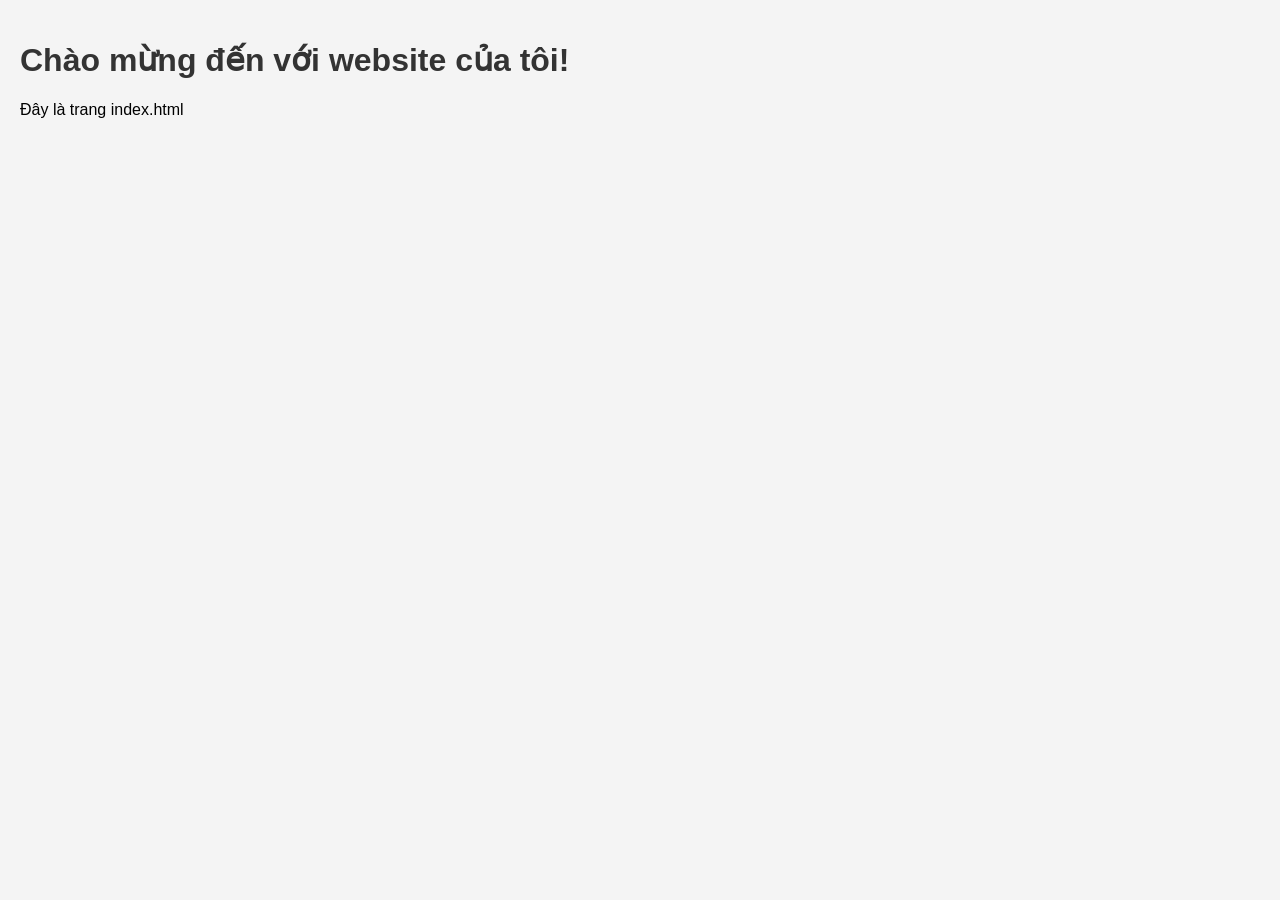
<file: site-countrytex/index.html>
<!DOCTYPE html>
<html lang="vi">
<head>
  <meta charset="UTF-8" />
  <meta name="viewport" content="width=device-width, initial-scale=1.0"/>
  <title>Trang Chủ</title>
  <link rel="stylesheet" href="css/style.css" />
</head>
<body>
  <h1>Chào mừng đến với website của tôi!</h1>
  <p>Đây là trang index.html</p>
  <script src="js/main.js"></script>
</body>
</html>
</file>
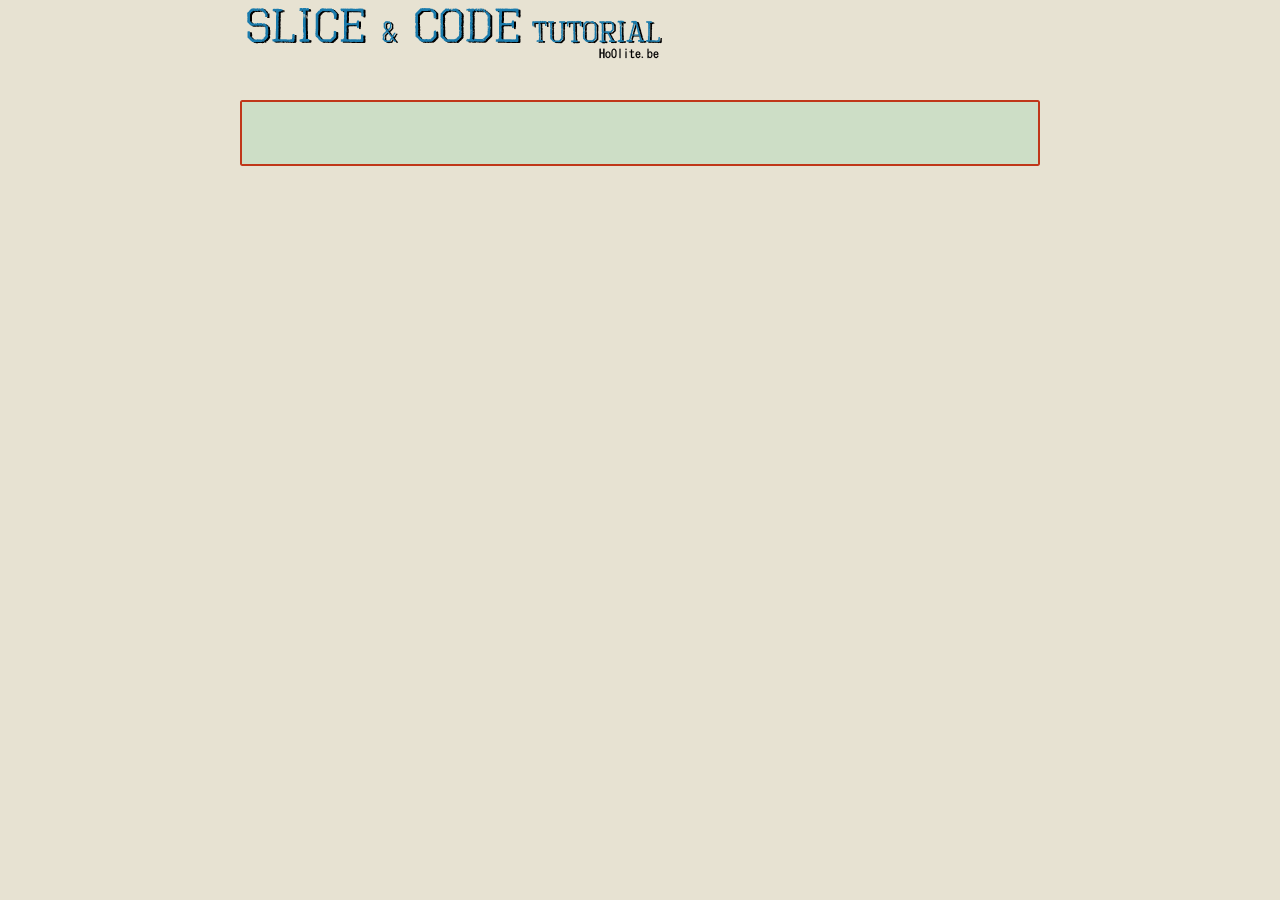
<file: SlicePSDandcodeyourfirstHTML/index.html>
<!DOCTYPE html PUBLIC "-//W3C//DTD XHTML 1.0 Transitional//EN" "http://www.w3.org/TR/xhtml1/DTD/xhtml1-transitional.dtd">
<html xmlns="http://www.w3.org/1999/xhtml">
<head>
<meta http-equiv="Content-Type" content="text/html; charset=utf-8" />
<title>Slice &amp; Code Tutorial</title>
<style type="text/css">

#wrapper {
	height: auto;
	width: 800px;
	margin-right: auto;
	margin-left: auto;
}
#content_top {
	background-image: url(images/content_top.png);
	background-repeat: no-repeat;
	height: 6px;
	width: 800px;
	position: absolute;
	top: 100px;
}
#content {
	background-image: url(images/content_mid.png);
	background-repeat: repeat-y;
	width: 800px;
	position: absolute;
	top: 106px;
}
#content_foot {
	background-image: url(images/content_foot.png);
	background-repeat: no-repeat;
	height: 6px;
	width: 800px;
	position: absolute;
}
#menu {
	height: 30px;
	width: 800px;
	text-align: right;
	padding-top: 10px;
}
#header {
	height: 51px;
	width: 424px;
	background-image: url(images/header.png);
	background-repeat: no-repeat;
}
body {
	background-color: #e7e2d2;
}
</style>
</head>

<body>

<div id="wrapper"><div id="header"></div>
  <div id="menu"></div>
  <div id="content_top"></div>
<div id="content">
<br />
<br />
<br />
	<div id="content_foot"></div>
</div>
</div>
</body>
</html>
</file>
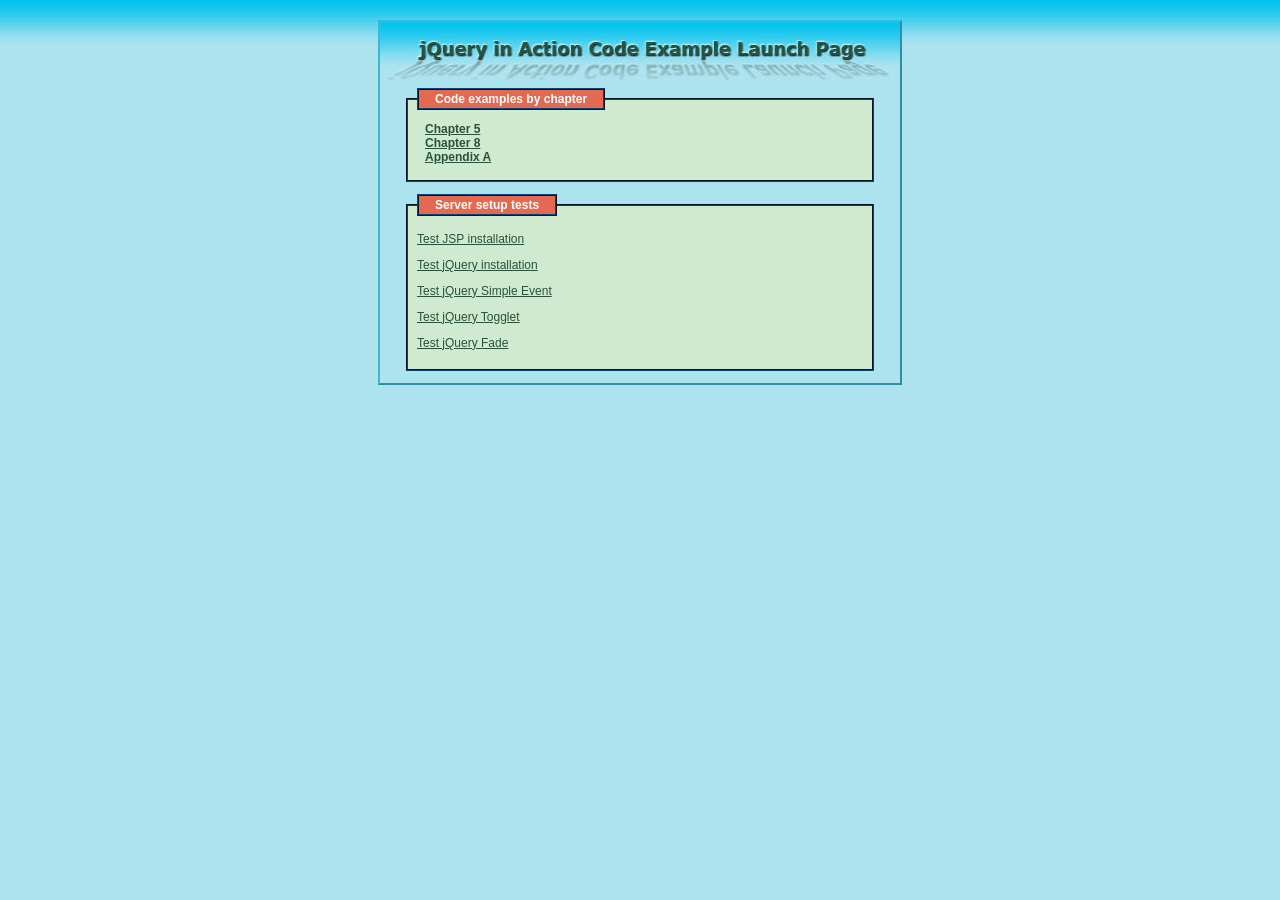
<file: jQuery_in_Action_2008/demo/web/index.html>
<!DOCTYPE html>
<!--
To change this license header, choose License Headers in Project Properties.
To change this template file, choose Tools | Templates
and open the template in the editor.
-->
<html>
    <head>
        <title>jQuery in Action Code Examples Launch Page</title>
    <link rel="stylesheet" type="text/css" href="common.css">
    <script type="text/javascript" src="scripts/jquery-1.2.1.js"></script>
    <script type="text/javascript">
      $(function(){
        $('li').click(function(event){
          if (event.target.tagName!='LI') return true;
          var oldBlocks = $('.chapterBlock').slideUp('normal',function(){oldBlocks.remove()});
          var target = this;
          var folder = this.id;
          $.getJSON(folder+'/index.json',function(info) {
            var block = $('<div></div>');
            for (var n=0;n<info.length;n++) {
              block.append('<div><a href="'+folder+'/'+info[n].url+'" target="_blank">'+info[n].caption+'</a></div>');
            }
            block
              .css('display','none')
              .addClass('chapterBlock')
              .appendTo(target)
              .slideDown();
          })
        });
      });
    </script>
    <style>
      body {
        background-image: url(backg.jpg);
        background-repeat: repeat-x;
      }
      fieldset {
        margin-left: 5%;
        margin-right: 5%;
      }
      div#container {
        position: relative;
        background-image: url(backg.jpg);
        background-repeat: repeat-x;
        margin-top: 20px;
        margin-left: auto;
        margin-right: auto;
        width: 520px;
        border: 2px solid #3db8d3;
        border-right-color: #2f8ea3;
        border-bottom-color: #2f8ea3;
      }
    </style>
    </head>
    <body>
        <div id="container">
      <img id="banner" src="banner.jpg" alt="jQuery in Action Code Examples Launch Page"/>

      <fieldset id="exampleIndex">
        <legend>Code examples by chapter</legend>
        <div>
          <ul>           
            <li id="chapter5">Chapter 5</li>          
            <li id="chapter8">Chapter 8</li>            
            <li id="appendixA">Appendix A</li>
          </ul>
        </div>
      </fieldset>

      <fieldset>
        <legend>Server setup tests</legend>
        <div>
          <p>
            <a href="chapter8/test.jsp">Test JSP installation</a>
          </p>
          <p>
            <a href="testsetup.html">Test jQuery installation</a>
          </p>
          <p>
            <a href="testsimpleevent.html">Test jQuery Simple Event</a>
          </p>
          <p>
            <a href="testtoggle.html">Test jQuery Togglet</a>
          </p>
          <p>
            <a href="testfade.html">Test jQuery Fade</a>
          </p>
        </div>
      </fieldset>
    </div>
    </body>
</html>
</file>
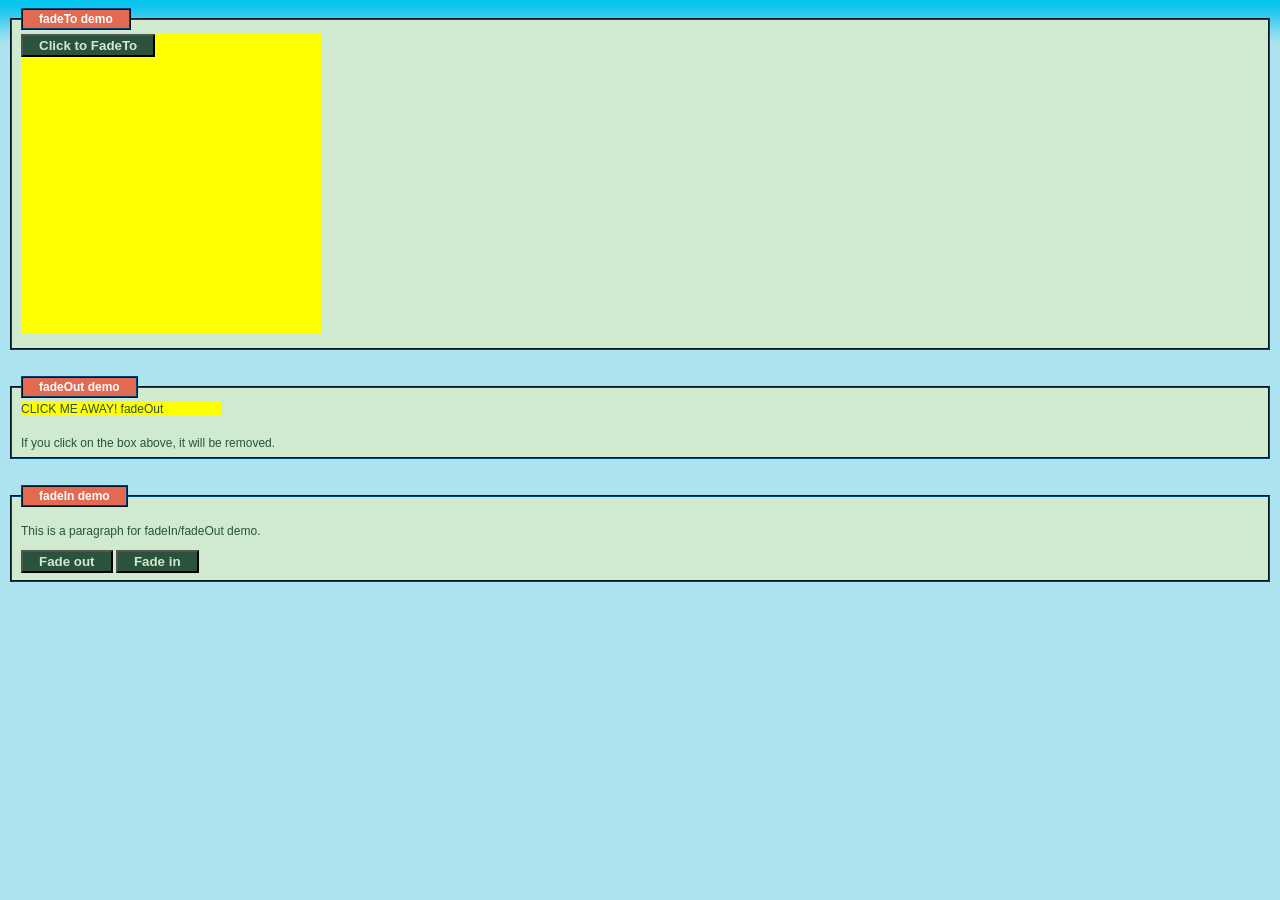
<file: jQuery_in_Action_2008/demo/web/testfade.html>
<!DOCTYPE HTML PUBLIC "-//W3C//DTD HTML 4.01 Transitional//EN">
<html>
    <head>
        <title>jQuery Test Project</title>
        <meta http-equiv="Content-Type" content="text/html; charset=UTF-8">
        <link rel="stylesheet" type="text/css" href="common.css">
        <script type="text/javascript" src="js/jquery-1.4.2.js" ></script>

        <script type="text/javascript">
            $(document).ready(function(){
                $(".button").click(function(){
                    $("#fadeToID").fadeTo("slow",0.25);
                });

                $("#fadeOutID").click(function(){
                    $(this).fadeOut(4000);
                });

                $(".btn1").click(function(){
                    $("p").fadeOut()
                });
                $(".btn2").click(function(){
                    $("p").fadeIn();
                });


            });

        </script>
    </head>

    <body>
        <fieldset>
        <legend>fadeTo demo</legend>
        <div id="fadeToID" style="background:yellow;width:300px;height:300px">
            <button class="button">Click to FadeTo</button>
        </div>
        </fieldset>
        
        <br/>
        <fieldset>
        <legend>fadeOut demo</legend>
        <div id="fadeOutID" style="background:yellow;width:200px">CLICK ME AWAY! fadeOut</div>
        <br/>If you click on the box above, it will be removed.
         </fieldset>
        
        <br/>
        <fieldset>
        <legend>fadeIn demo</legend>
        <p>This is a paragraph for fadeIn/fadeOut demo.</p>
        <button class="btn1">Fade out</button>
        <button class="btn2">Fade in</button>
         </fieldset>
    </body>
</html>
</file>
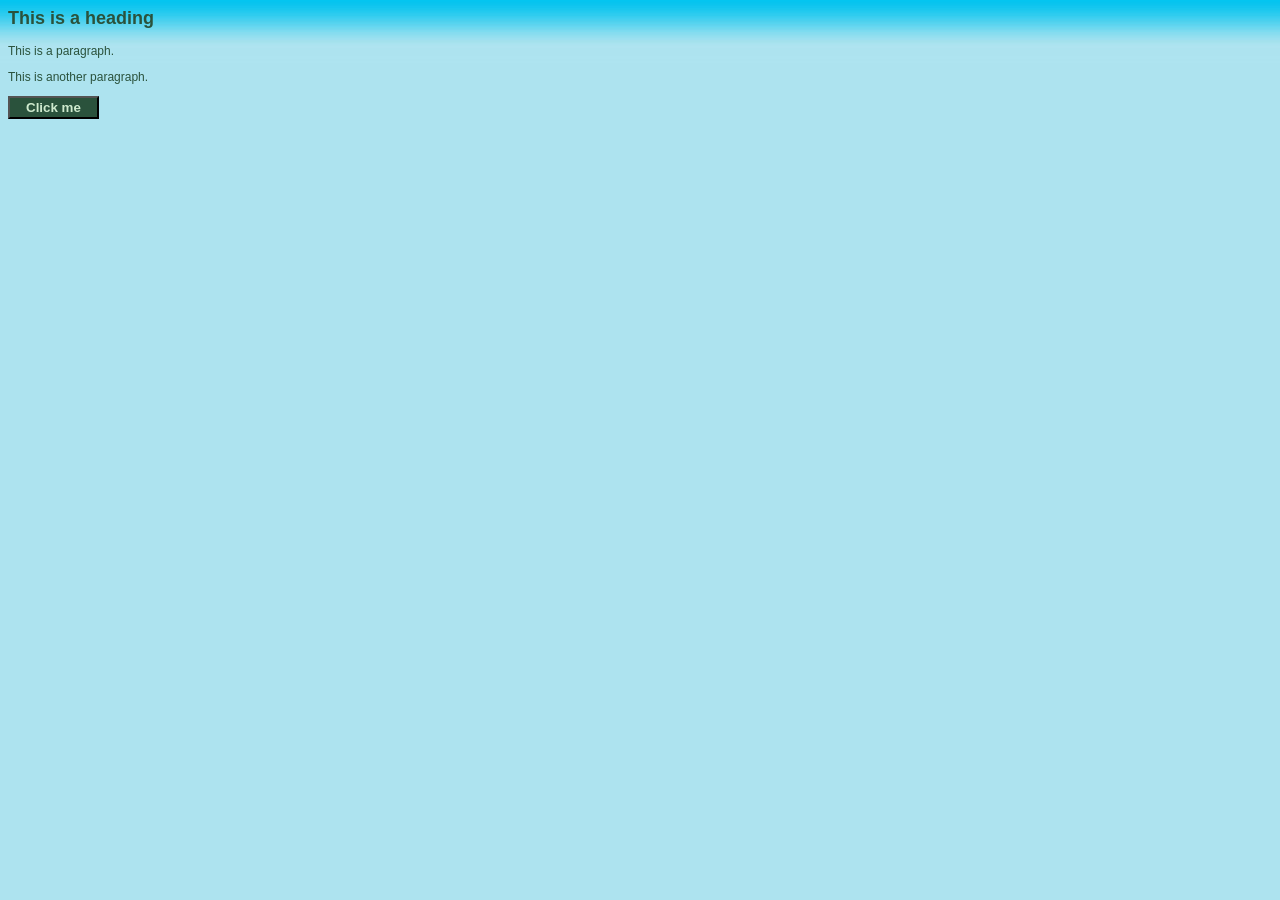
<file: jQuery_in_Action_2008/demo/web/testsimpleevent.html>
<!DOCTYPE HTML PUBLIC "-//W3C//DTD HTML 4.01 Transitional//EN">
    <html>
        <head>
            <title>jQuery Test Project</title>
            <meta http-equiv="Content-Type" content="text/html; charset=UTF-8">
            <link rel="stylesheet" type="text/css" href="common.css">
            <script type="text/javascript" src="js/jquery-1.4.2.js" ></script>

            <script type="text/javascript">
                $(document).ready(function(){
                    $("button").click(function(){
                        $("p").hide();
                    });
                });
            </script>
        </head>

        <body>
            <h2>This is a heading</h2>
            <p>This is a paragraph.</p>
            <p>This is another paragraph.</p>
            <button>Click me</button>
        </body>
    </html>
</file>
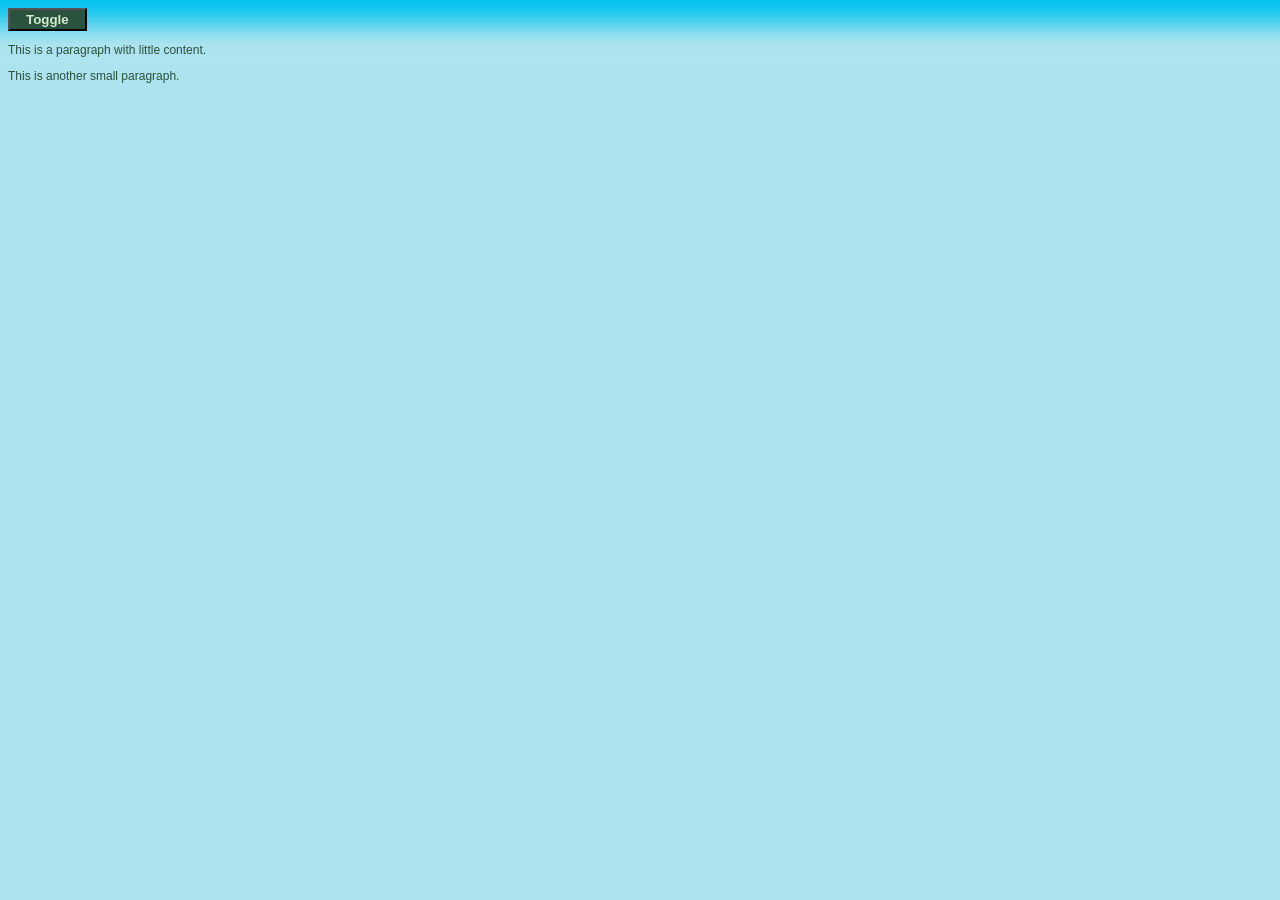
<file: jQuery_in_Action_2008/demo/web/testtoggle.html>
<html>
    <head>
        <meta http-equiv="Content-Type" content="text/html; charset=UTF-8">
        <link rel="stylesheet" type="text/css" href="common.css">
        <script type="text/javascript" src="js/jquery-1.4.2.js" ></script>

        <script type="text/javascript">
            $(document).ready(function(){
                $("button").click(function(){
                    $("p").toggle();
                });
            });
        </script>
    </head>
    <body>

        <button>Toggle</button>
        <p>This is a paragraph with little content.</p>
        <p>This is another small paragraph.</p>
    </body>
</html>
</file>
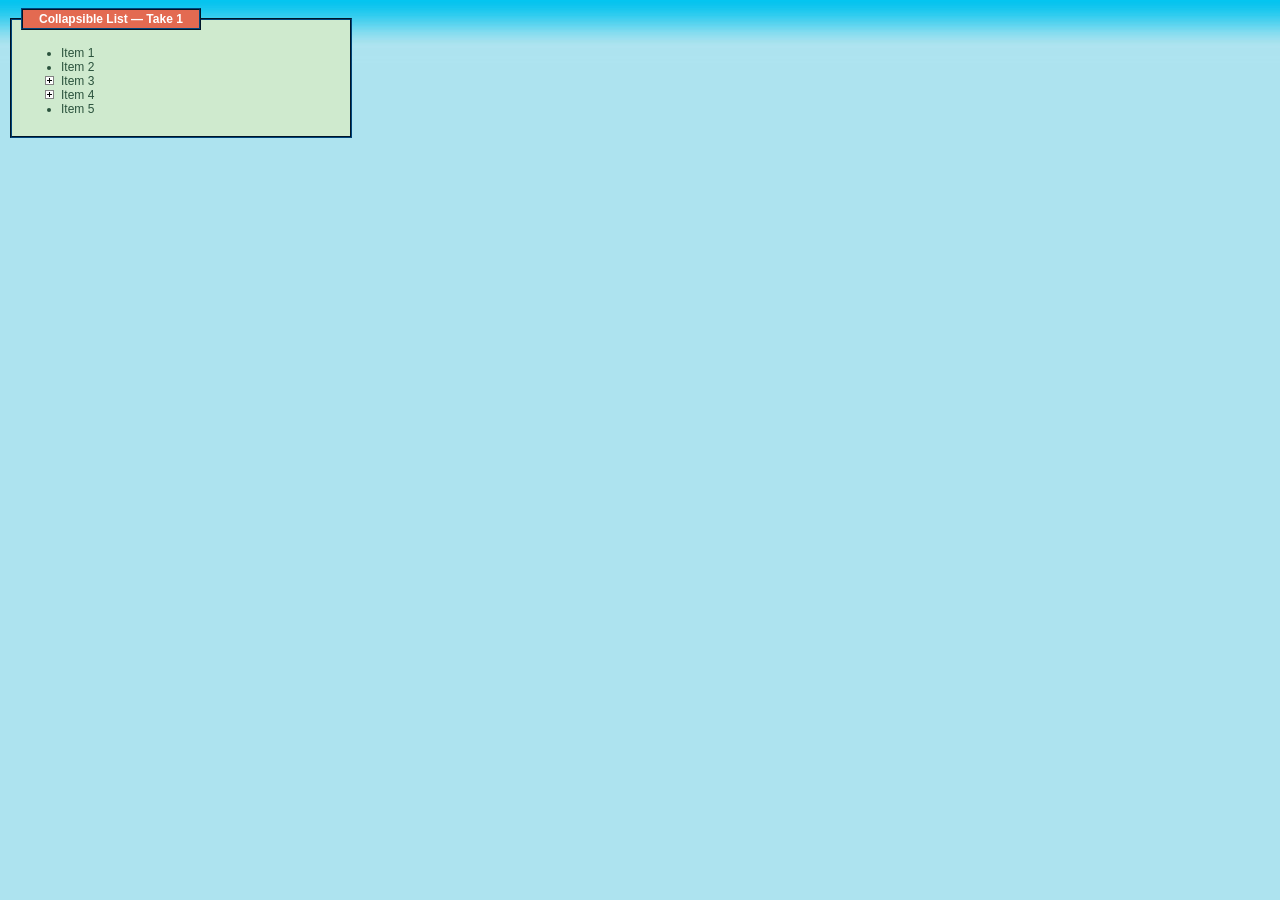
<file: jQuery_in_Action_2008/demo/web/chapter5/collapsible.list.take.1.html>
<!DOCTYPE HTML PUBLIC "-//W3C//DTD HTML 4.01//EN" "http://www.w3.org/TR/html4/strict.dtd">
<html>
  <head>
    <title>Collapsible List &mdash; Take 1</title>
    <link rel="stylesheet" type="text/css" href="../common.css">
    <script type="text/javascript"
            src="../scripts/jquery-1.2.1.js"></script>
    <script type="text/javascript">
      $(function(){
        $('li:has(ul)')
          .click(function(event){
            if (this == event.target) {
              if ($(this).children().is(':hidden')) {
                $(this)
                  .css('list-style-image','url(minus.gif)')
                  .children().show();
              }
              else {
                $(this)
                  .css('list-style-image','url(plus.gif)')
                  .children().hide();
              }
            }
            return false;
          })
          .css('cursor','pointer')
          .click();
        $('li:not(:has(ul))').css({
          cursor: 'default',
          'list-style-image':'none'
        });
      });
    </script>
    <style>
      fieldset { width: 320px }
    </style>
  </head>

  <body>
    <fieldset>
      <legend>Collapsible List &mdash; Take 1</legend>
      <ul>
        <li>Item 1</li>
        <li>Item 2</li>
        <li>
          Item 3
          <ul>
            <li>Item 3.1</li>
            <li>
              Item 3.2
              <ul>
                <li>Item 3.2.1</li>
                <li>Item 3.2.2</li>
                <li>Item 3.2.3</li>
              </ul>
            </li>
            <li>Item 3.3</li>
          </ul>
        </li>
        <li>
          Item 4
          <ul>
            <li>Item 4.1</li>
            <li>
              Item 4.2
              <ul>
                <li>Item 4.2.1</li>
                <li>Item 4.2.2</li>
              </ul>
            </li>
          </ul>
        </li>
        <li>Item 5</li>
      </ul>
    </fieldset>
  </body>
</html>
</file>
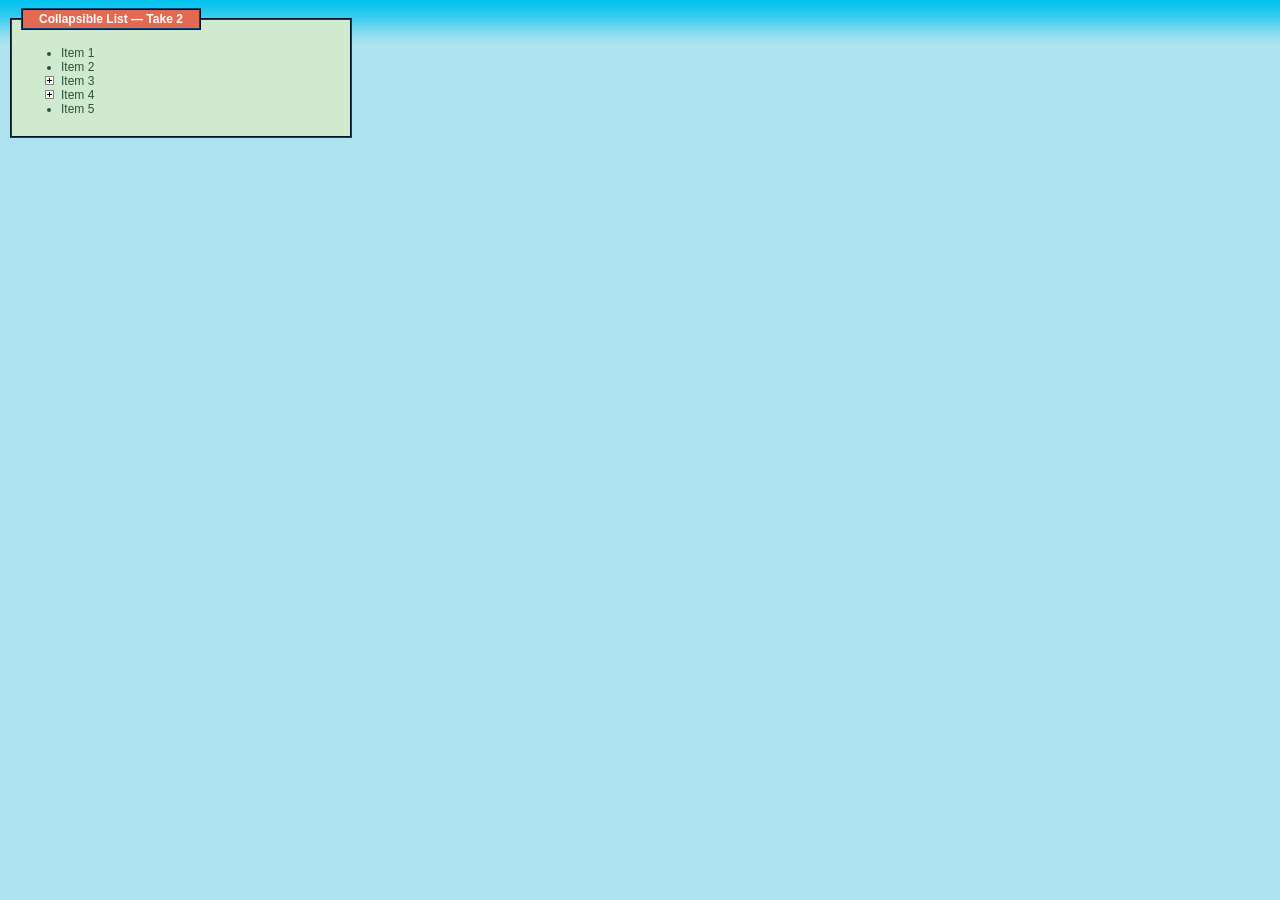
<file: jQuery_in_Action_2008/demo/web/chapter5/collapsible.list.take.2.html>
<!DOCTYPE HTML PUBLIC "-//W3C//DTD HTML 4.01//EN" "http://www.w3.org/TR/html4/strict.dtd">
<html>
  <head>
    <title>Collapsible List &mdash; Take 2</title>
    <link rel="stylesheet" type="text/css" href="../common.css">
    <script type="text/javascript"
            src="../scripts/jquery-1.2.1.js"></script>
    <script type="text/javascript">
      $(function(){
        $('li:has(ul)')
          .click(function(event){
            if (this == event.target) {
              $(this).children().toggle();
              $(this).css('list-style-image',
                ($(this).children().is(':hidden')) ?
                  'url(plus.gif)' : 'url(minus.gif)');
            }
            return false;
          })
          .css('cursor','pointer')
          .click();
        $('li:not(:has(ul))').css({
          cursor: 'default',
          'list-style-image':'none'
        });
      });
    </script>
    <style>
      fieldset { width: 320px }
    </style>
  </head>

  <body>
    <fieldset>
      <legend>Collapsible List &mdash; Take 2</legend>
      <ul>
        <li>Item 1</li>
        <li>Item 2</li>
        <li>
          Item 3
          <ul>
            <li>Item 3.1</li>
            <li>
              Item 3.2
              <ul>
                <li>Item 3.2.1</li>
                <li>Item 3.2.2</li>
                <li>Item 3.2.3</li>
              </ul>
            </li>
            <li>Item 3.3</li>
          </ul>
        </li>
        <li>
          Item 4
          <ul>
            <li>Item 4.1</li>
            <li>
              Item 4.2
              <ul>
                <li>Item 4.2.1</li>
                <li>Item 4.2.2</li>
              </ul>
            </li>
          </ul>
        </li>
        <li>Item 5</li>
      </ul>
    </fieldset>
  </body>
</html>
</file>
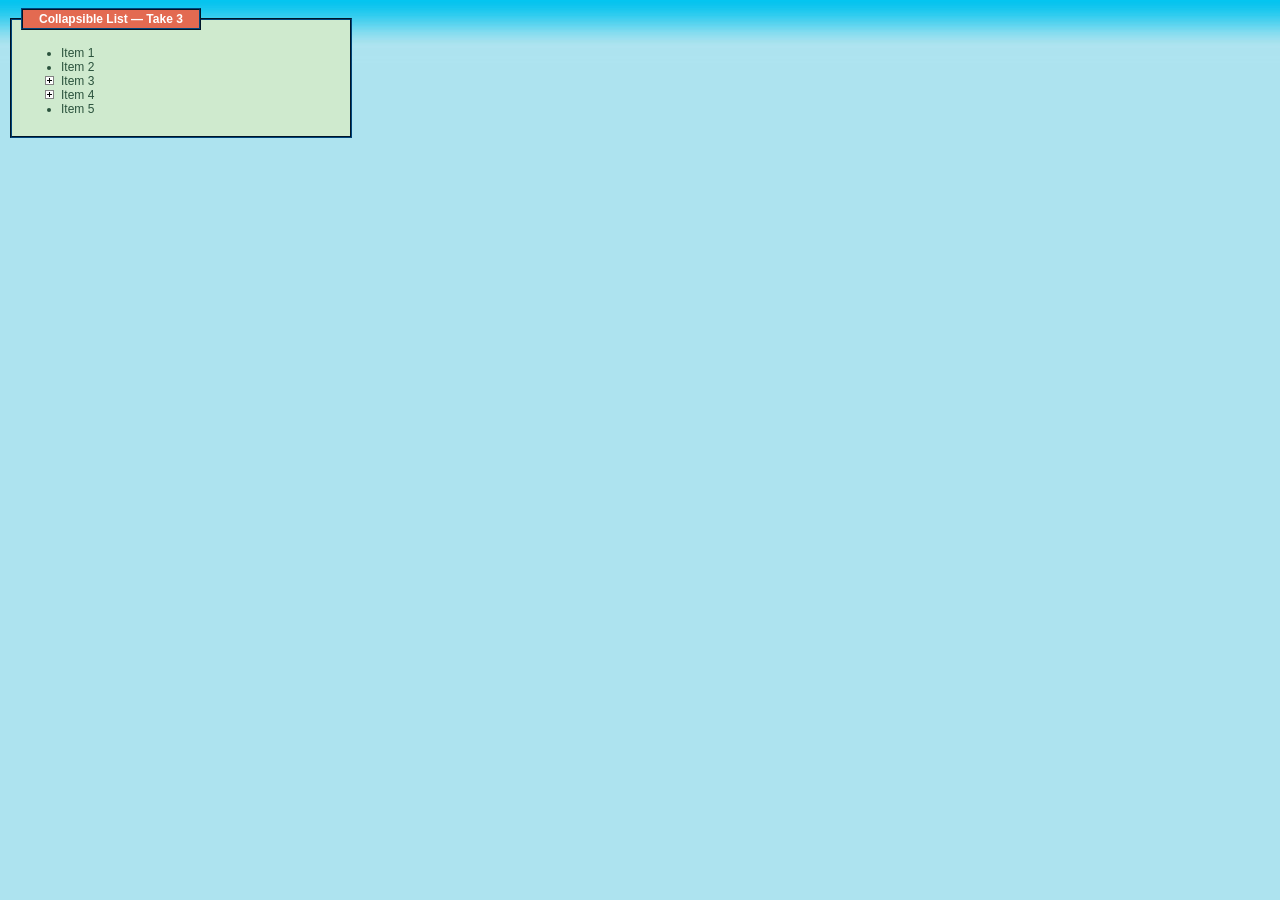
<file: jQuery_in_Action_2008/demo/web/chapter5/collapsible.list.take.3.html>
<!DOCTYPE HTML PUBLIC "-//W3C//DTD HTML 4.01//EN" "http://www.w3.org/TR/html4/strict.dtd">
<html>
  <head>
    <title>Collapsible List &mdash; Take 3</title>
    <link rel="stylesheet" type="text/css" href="../common.css">
    <script type="text/javascript"
            src="../scripts/jquery-1.2.1.js"></script>
    <script type="text/javascript">
      $(function(){
        $('li:has(ul)')
          .click(function(event){
            if (this == event.target) {
              $(this).css('list-style-image',
                (!$(this).children().is(':hidden')) ?
                  'url(plus.gif)' : 'url(minus.gif)');
              $(this).children().toggle('slow');
            }
            return false;
          })
          .css({cursor:'pointer',
                'list-style-image':'url(plus.gif)'})
          .children().hide();
        $('li:not(:has(ul))').css({
          cursor: 'default',
          'list-style-image':'none'
        });
      });
    </script>
    <style>
      fieldset { width: 320px }
    </style>
  </head>

  <body>
    <fieldset>
      <legend>Collapsible List &mdash; Take 3</legend>
      <ul>
        <li>Item 1</li>
        <li>Item 2</li>
        <li>
          Item 3
          <ul>
            <li>Item 3.1</li>
            <li>
              Item 3.2
              <ul>
                <li>Item 3.2.1</li>
                <li>Item 3.2.2</li>
                <li>Item 3.2.3</li>
              </ul>
            </li>
            <li>Item 3.3</li>
          </ul>
        </li>
        <li>
          Item 4
          <ul>
            <li>Item 4.1</li>
            <li>
              Item 4.2
              <ul>
                <li>Item 4.2.1</li>
                <li>Item 4.2.2</li>
              </ul>
            </li>
          </ul>
        </li>
        <li>Item 5</li>
      </ul>
    </fieldset>
  </body>
</html>
</file>
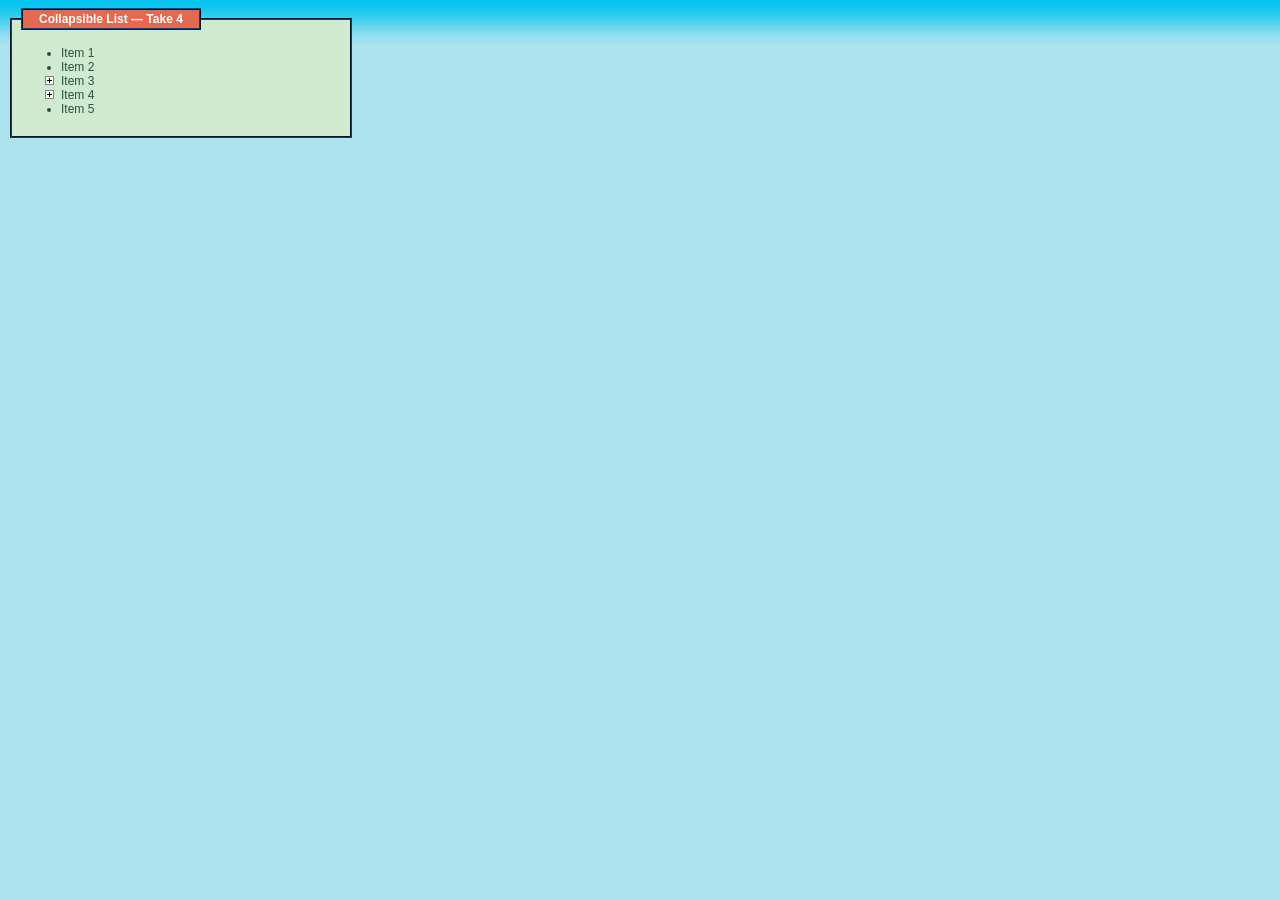
<file: jQuery_in_Action_2008/demo/web/chapter5/collapsible.list.take.4.html>
<!DOCTYPE HTML PUBLIC "-//W3C//DTD HTML 4.01//EN" "http://www.w3.org/TR/html4/strict.dtd">
<html>
  <head>
    <title>Collapsible List &mdash; Take 4</title>
    <link rel="stylesheet" type="text/css" href="../common.css">
    <script type="text/javascript"
            src="../scripts/jquery-1.2.1.js"></script>
    <script type="text/javascript">
      $(function(){
        $('li:has(ul)')
          .click(function(event){
            if (this == event.target) {
              if ($(this).children().is(':hidden')) {
                $(this)
                  .css('list-style-image','url(minus.gif)')
                  .children().slideDown();
              }
              else {
                $(this)
                  .css('list-style-image','url(plus.gif)')
                  .children().slideUp();
              }
            }
            return false;
          })
          .css({cursor:'pointer',
                'list-style-image':'url(plus.gif)'})
          .children().hide();
        $('li:not(:has(ul))').css({
          cursor: 'default',
          'list-style-image':'none'
        });
      });
    </script>
    <style>
      fieldset { width: 320px }
    </style>
  </head>

  <body>
    <fieldset>
      <legend>Collapsible List &mdash; Take 4</legend>
      <ul>
        <li>Item 1</li>
        <li>Item 2</li>
        <li>
          Item 3
          <ul>
            <li>Item 3.1</li>
            <li>
              Item 3.2
              <ul>
                <li>Item 3.2.1</li>
                <li>Item 3.2.2</li>
                <li>Item 3.2.3</li>
              </ul>
            </li>
            <li>Item 3.3</li>
          </ul>
        </li>
        <li>
          Item 4
          <ul>
            <li>Item 4.1</li>
            <li>
              Item 4.2
              <ul>
                <li>Item 4.2.1</li>
                <li>Item 4.2.2</li>
              </ul>
            </li>
          </ul>
        </li>
        <li>Item 5</li>
      </ul>
    </fieldset>
  </body>
</html>
</file>
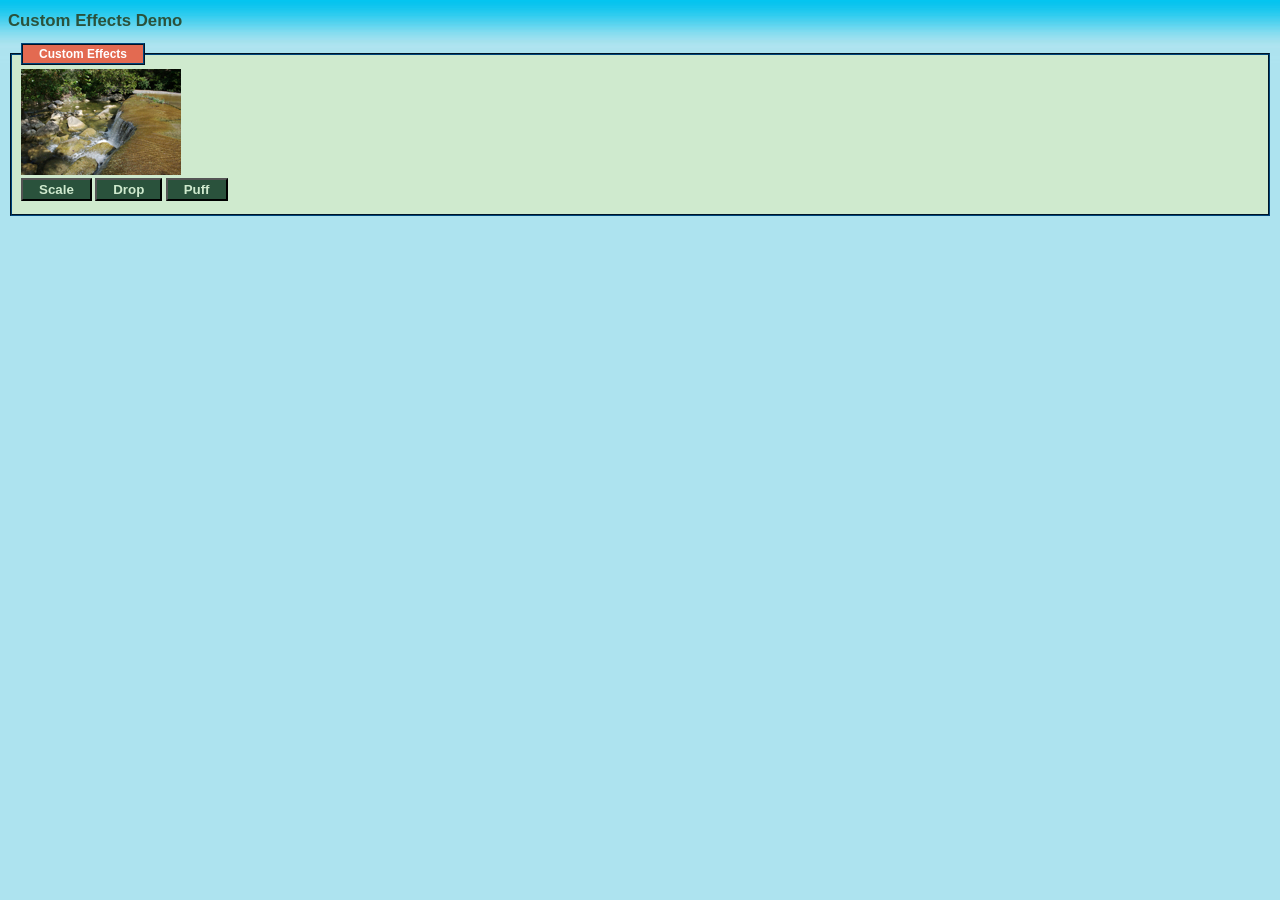
<file: jQuery_in_Action_2008/demo/web/chapter5/custom.effects.html>
<!DOCTYPE HTML PUBLIC "-//W3C//DTD HTML 4.01//EN" "http://www.w3.org/TR/html4/strict.dtd">
<html>
  <head>
    <title>Custom Effects Demo</title>
    <link rel="stylesheet" type="text/css" href="../common.css">
    <script type="text/javascript"
            src="../scripts/jquery-1.2.1.js"></script>
    <script type="text/javascript"
            src="../scripts/jquery.dimensions.js"></script>
    <script type="text/javascript">
      $(function(){

        $('#scaleButton').click(function(){
          $('#testSubject').each(function(){
            $(this).animate(
              {
                width: $(this).width() * 2,
                height: $(this).height() * 2
              },
              'slow'
            );
          });
        });

        $('#dropButton').click(function(){
          $('#testSubject').each(function(){
            $(this)
              .css('position','relative')
              .animate(
                {
                  opacity: 'hide',
                  top: $(window).height() - $(this).height() -
                       $(this).position().top
                },
                'slow',
                function(){ $(this).hide(); });
          });
        });

        $('#puffButton').click(function(){
          $('#testSubject').each(function(){
            var position = $(this).position();
            $(this)
              .css({position:'absolute',top:position.top,
                    left:position.left})
              .animate(
                {
                  opacity: 'hide',
                  width: $(this).width() * 5,
                  height: $(this).height() * 5,
                  top: position.top - ($(this).height() * 5 / 2),
                  left: position.left - ($(this).width() * 5 / 2)
                },
                'normal');
          });
        });
      });
    </script>
  </head>

  <body>
    <h1>Custom Effects Demo</h1>
    <fieldset>
      <legend>Custom Effects</legend>
      <img src="IMG_2298.jpg" id="testSubject"/>
      <div>
        <button type="button" id="scaleButton">Scale</button>
        <button type="button" id="dropButton">Drop</button>
        <button type="button" id="puffButton">Puff</button>
      </div>
    </fieldset>
  </body>
</html>
</file>
<file: site-countrytex/css/style.css>
/* css/style.css */
body {
  font-family: Arial, sans-serif;
  margin: 0;
  padding: 20px;
  background-color: #f4f4f4;
}

h1 {
  color: #333;
}
</file>
<file: jQuery_in_Action_2008/demo/web/common.css>
body {
  background-image: url(backg.jpg);
  background-repeat: repeat-x;
  margin: 8px;
  color: #2a523c;
  background-color: #ade3ef;
}

body, th, td {
  font-family: Verdana,sans-serif;
  font-size: 9pt;
}

body.plain {
  background-image: none;
  background-color: white;
}

h1 {
  font-size: 1.4em;
}

#jQueryStatement {
  color: maroon;
}

fieldset {
  margin-bottom: 12px;
  border-color: #00457b;
  background-color: #cfeace;
}

fieldset div {
  margin-bottom: 6px;
  font-weight: normal;
}

legend {
  border: 2px ridge #00457b;
  font-weight: bold;
  background-color: #e36a51;
  color: white;
  padding: 2px 16px;
}

button {
  background-color: #2a523c;
  padding: 2px 16px;
  color: #cfeace;
  font-weight:bold;
}

a,#exampleIndex li {
  color: #2a523c;
}

a:hover,#exampleIndex li:hover {
  color: #ff0088;
}

#exampleIndex ul {
  list-style: none;
  margin: 8px;
  padding: 0;
}

#exampleIndex li {
  text-decoration: underline;
  font-weight: bold;
  cursor: pointer;
  margin: 0;
  padding: 0;
}

.chapterBlock {
  background-color: #ddeadc;
  border: 3px double #00457b;
  margin: 6px 8px;
  padding: 6px;
}
</file>
